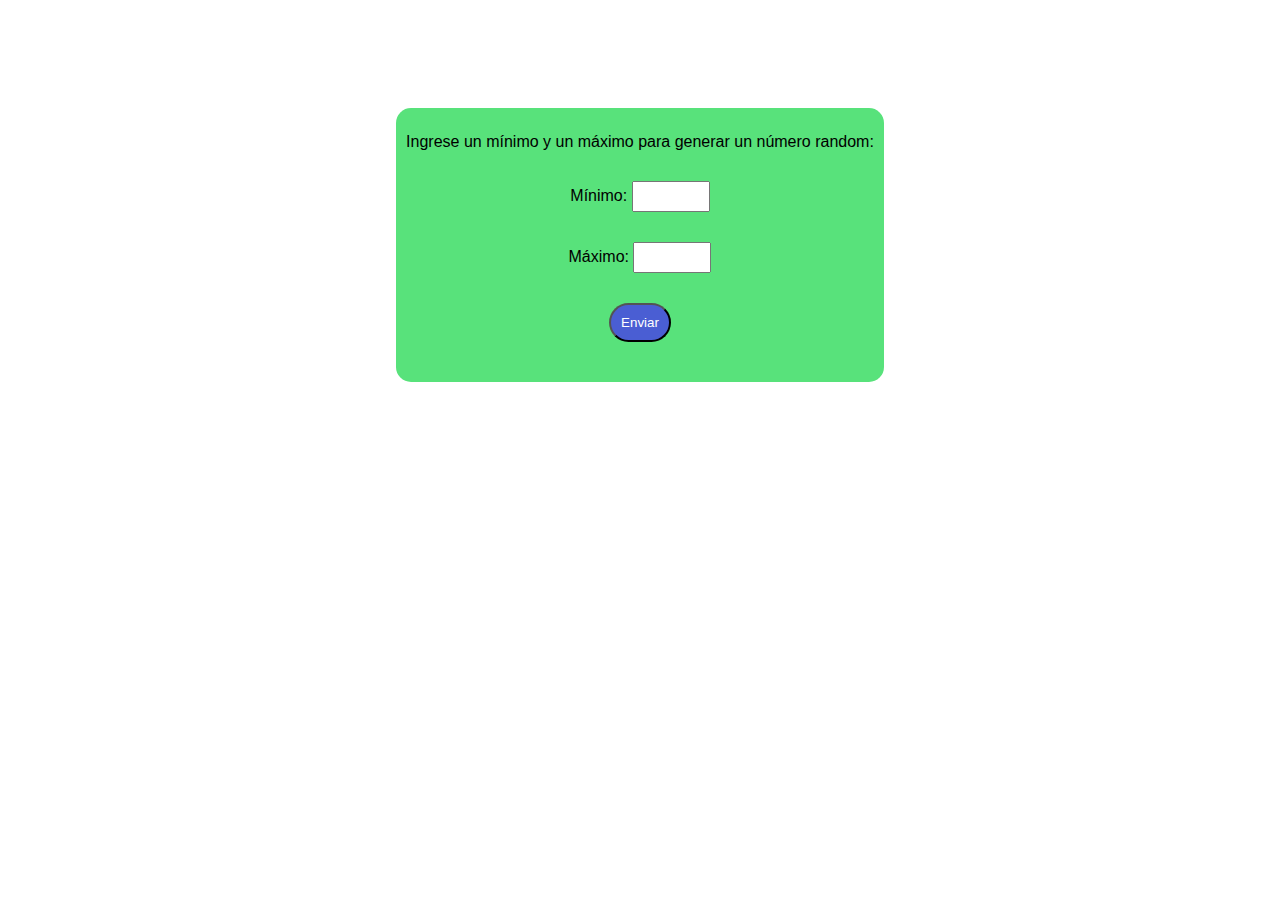
<file: Actividad_01/index.html>
<!DOCTYPE html>
<html lang="en">
    <head>
        <meta charset="UTF-8">
        <meta http-equiv="X-UA-Compatible" content="IE=edge">
        <meta name="viewport" content="width=device-width, initial-scale=1.0">
        <title>Document</title>
        <link href="styles.css" rel="stylesheet" type="text/css">
    </head>
    <body>
    <div id="container">
        <span>Ingrese un mínimo y un máximo para generar un número random:</span>
        <label for="minimo">Mínimo:</label>
        <input id="minimo" type="number" required/>
        <br>
        <label for="maximo">Máximo:</label>
        <input id="maximo" type="number" required/>
        <button id="boton">Enviar</button>
        <div id="resultado"></div>
    </div>
    <script src="script.js"></script>
    </body>
</html>
</file>
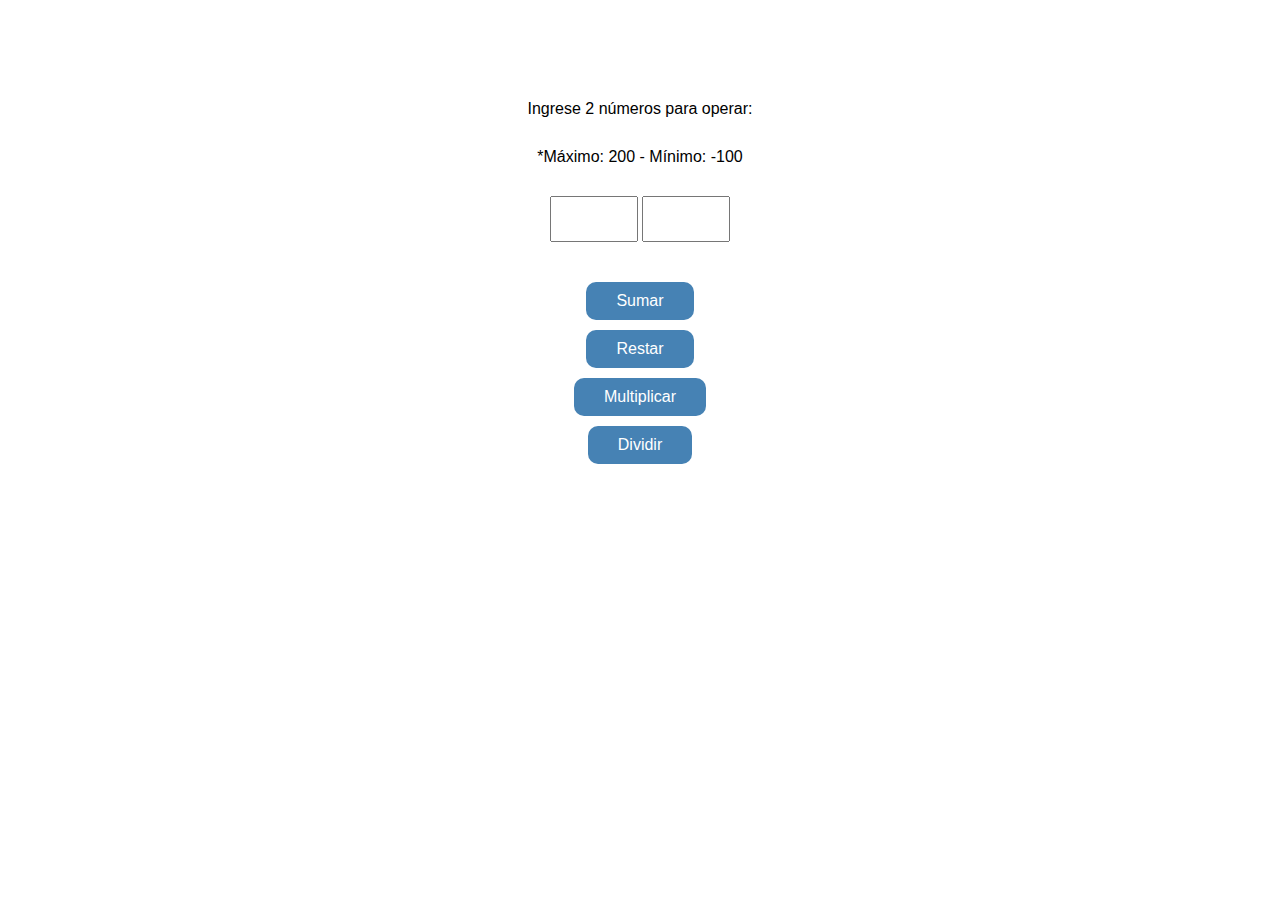
<file: Actividad_02/index.html>
<!DOCTYPE html>
<html lang="en">
    <head>
        <meta charset="UTF-8">
        <meta http-equiv="X-UA-Compatible" content="IE=edge">
        <meta name="viewport" content="width=device-width, initial-scale=1.0">
        <link rel="stylesheet" href="styles.css">
        <title>Calculadora Básica</title>
    </head>
    <body>
        <div id="form">
            <span>Ingrese 2 números para operar:</span>
            <span>*Máximo: 200 - Mínimo: -100</span>
            <input id="input-uno" type="number" min="-100" max="200" step="1" 
                oninput="(!validity.rangeOverflow || (value = 200))
                && (!validity.rangeUnderflow || (value = -100)) 
                && (!validity.stepMismatch || (value = parseInt(this.value)));"/>
            <input id="input-dos" type="number" min="-100" max="200" step="1" 
                oninput="(!validity.rangeOverflow || (value = 200))
                && (!validity.rangeUnderflow || (value = -100)) 
                && (!validity.stepMismatch || (value = parseInt(this.value)));"/>
            <button id="btn-sumar">Sumar</button>
            <button id="btn-restar">Restar</button>
            <button id="btn-multiplicar">Multiplicar</button>
            <button id="btn-dividir" >Dividir</button>
        </div>
        <div id="resultado"></div>
        <script src="script.js"></script>
    </body>
</html>
</file>
<file: Actividad_01/styles.css>
body {
    background: #fff;
    font-family: sans-serif;
    display: flex;
    align-items: center;
    justify-content: center;
}

#container{
    margin-top: 100px;
    width: fit-content;
    text-align: center;
    background-color: rgb(88, 226, 123);
    padding: 25px 10px 20px 10px;
    border-radius: 15px;
}

span{
    display: block;
    margin-bottom: 30px;
}

input{
    width: 70px;
    height: 25px;
    margin-bottom: 30px;
}

button{
    display: block;
    margin: 0 auto;
    padding: 10px;
    border-radius: 70px;
    background: rgb(74, 94, 211);
    color: #fff;
}

#resultado{
    margin: 20px;
    text-align: center;
}
</file>
<file: Actividad_02/styles.css>
body {
    background: #fff;
    font-family: Helvetica;
}

#form{
    margin-top: 100px;
    text-align: center;
}

span{
    display: block;
    margin-bottom: 30px;
}

input{
    width: 80px;
    height: 40px;
    margin-bottom: 30px;
    font-size: 1.5em;
}

button{
    display: block;
    margin: 10px auto;
    padding: 10px 30px 10px 30px;
    font-size: 1em;
    border-style: none;
    background: steelblue;
    color: #fff;
    cursor: pointer;
    border-radius: 10px;
}

#resultado{
    margin: 20px;
    text-align: center;
}

/**
Alerta
**/

.alerta {
    position: fixed;
    top: 0;
    left: 0;
    right: 0;
    margin: auto;
    max-width: 400px;
    padding: 6px;
    background: #f5f5f5;
    color: #ff0000;
    text-align: center;
    border: 1px solid #aa0000;
    border-radius: 5px;
    visibility: hidden;
    opacity: 0;
    transition: opacity 0.2s, top 0.2s, visibility 0.2s;
}

.alerta--visible {
    top: 20px;
    opacity: 1;
    visibility: visible;
}
</file>
